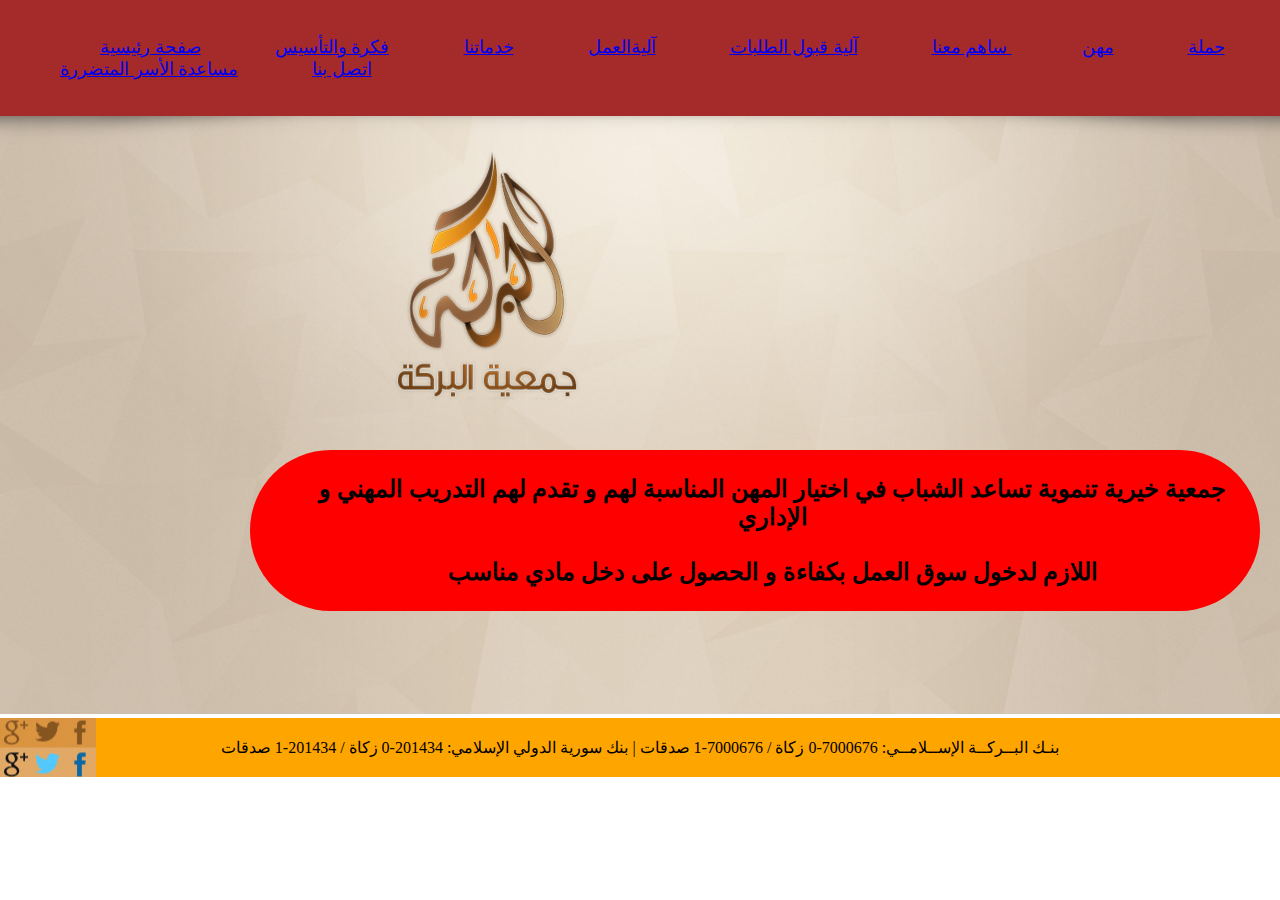
<file: index.html>
<!DOCTYPE html>
<html lang="en">
<head>
    <meta charset="UTF-8">
    <meta http-equiv="X-UA-Compatible" content="IE=edge">
    <meta name="viewport" content="width=device-width, initial-scale=1.0">
    <title>جمعيةالبركة</title>
    <link rel="stylesheet" href="style.css">
</head>
<body>
   <div id="mainline">
       <ul>
           <li class="one"><a href="file:///C:/Users/User/Desktop/finalproject/index.html">صفحة رئيسية</a></li>
           <li class="two"> <a href="file:///C:/Users/User/Desktop/finalproject/two.html">فكرة والتأسيس</a> </li>
           <li class="three"><a href="file:///C:/Users/User/Desktop/finalproject/three.html"> خدماتنا</a></li>
           <li class="four"> <a href="file:///C:/Users/User/Desktop/finalproject/four.html">آليةالعمل</a></li>
           <li class="five"><a href="file:///C:/Users/User/Desktop/finalproject/five.html">آلية قبول الطلبات</a></li>
           <li class="six"><a href="file:///C:/Users/User/Desktop/finalproject/six.html">ساهم معنا </a></li>
           <li class="seven"><a href="file:///C:/Users/User/Desktop/finalproject/seven.html">مهن</a></li>
           <li class="eight"><a href="file:///C:/Users/User/Desktop/finalproject/eight.html"> حملة مساعدة الأسر المتضررة</a></li>
           <li class="nine"><a href="file:///C:/Users/User/Desktop/finalproject/nine.html"> اتصل بنا</a></li>
       </ul>
       </div>
       <div class="home" ><h2 id="mid">جمعية خيرية تنموية تساعد الشباب في اختيار المهن المناسبة لهم و تقدم لهم التدريب المهني و الإداري<br><br> اللازم لدخول سوق العمل بكفاءة و الحصول على دخل مادي مناسب
       </h2>
    </div>
      <div class="logo" > </div>
        <img id="background" src="img/color.jpg" alt="background">
    </div> 

<div id="footer">
 بنـك البــركــة الإســلامــي: 7000676-0 زكاة / 7000676-1 صدقات | بنك سورية الدولي الإسلامي: 201434-0 زكاة / 201434-1 صدقات
</div>
       
</body>
</html>
</file>
<file: style.css>
body{
    margin: 0%;
    padding: 0%;   
}
#mainline{
    background-color: brown;
    display: block;
    padding: 20px;
    position: sticky;  
}
#mainline ul li{
    display: inline;
    margin-left: 40px;
    margin-right: 30px;
    color: white;
    font-size: large;
    
}
#footer{
    background: url(img/social.jpg) no-repeat left ;
    background-color: orange;
    text-align: center;  
    padding: 20px;
}
.logo{
    background: url(img/logo.png);
    display: block;
    width: 186px;
    position: absolute;
    height: 250px;
    z-index: 9999;
    top: 150px;
    right:700px;
}
#background{
    width: 100%;
    height:598px;
    position: relative;
    z-index: 999;
}
.home{
    display: block;
    background-color: red;
    text-align: center;
    border-radius: 100px;
    padding: 5px;
    width: 1000px;
    position: absolute;
    z-index: 9999;
    top: 450px;
    left:250px;
}
#mid{
  margin-left: 35px;

}
#mainline :hover{
   color:white;
}
</file>
